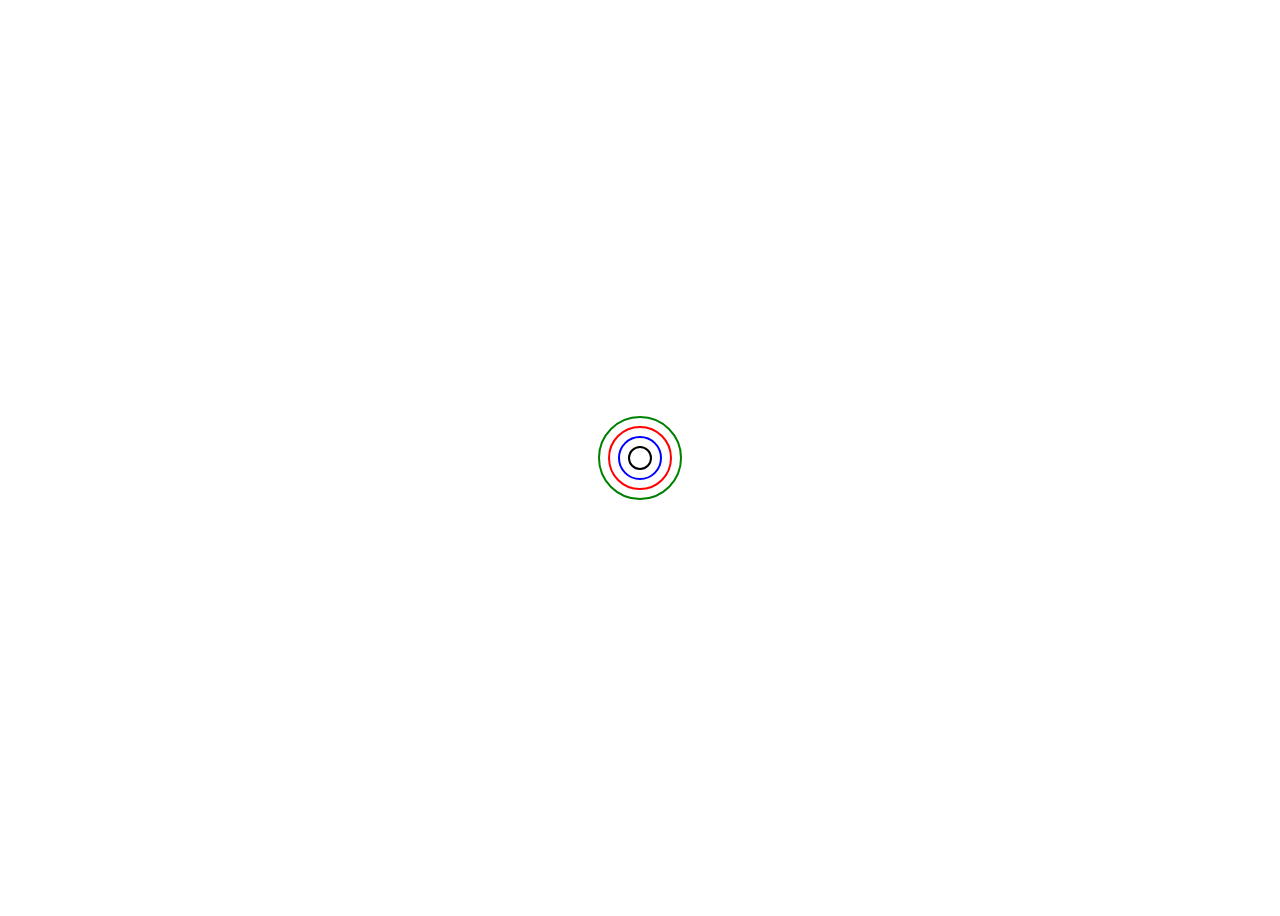
<file: Circle/index.html>
<!DOCTYPE html>
<html lang="en">
<head>
    <meta charset="UTF-8">
    <meta name="viewport" content="width=device-width, initial-scale=1.0">
    <title>Document</title>
    <link rel="stylesheet" href="style.css" />
</head>
<body>
    <div class="wrapper place_center_grid">
        <span class="outer_circle place_center_grid">
          <span class="inner_circle"></span>
        </span>
        <span class="circle_absolute"></span>
      </div>
</body>
</html>
</file>
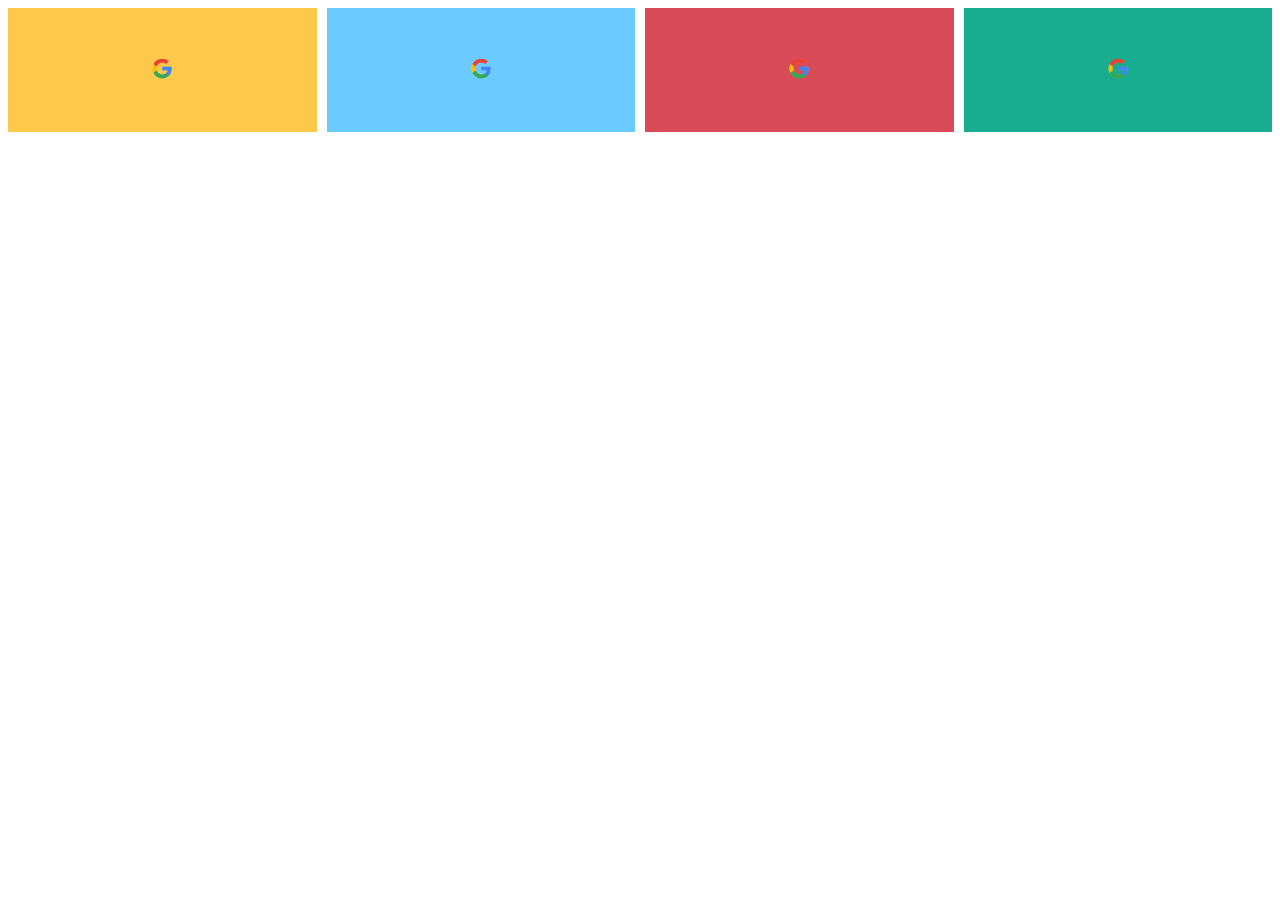
<file: Equal Width Columns/index.html>
<!DOCTYPE html>
<html lang="en">
<head>
    <meta charset="UTF-8">
    <meta name="viewport" content="width=device-width, initial-scale=1.0">
    <title>Document</title>
    <link rel="stylesheet" href="style.css" />
</head>
<body>
    <div class="wrapper">
        <div class="my_container">
            <div class="my_col yellow_bg">
                <img src="google_img.png" class="center_img" />
            </div>
            <div class="my_col skyBlue_bg">
                <img src="google_img.png" class="center_img"  />
            </div>
            <div class="my_col red_bg">
                <img src="google_img.png" class="center_img"  />
            </div>
            <div class="my_col green_bg">
                <img src="google_img.png" class="center_img"  />
            </div>
        </div>
    </div>
    
</body>
</html>
</file>
<file: Circle/style.css>
.wrapper {
    height: 100vh;
    position: relative;
  }
  .inner_circle {
    width: 60px;
    height: 60px;
    border-radius: 50%;
    border: 2px solid red;
  }
  .outer_circle {
    height: 80px;
    aspect-ratio: 1/1;
    border: 2px solid green;
    border-radius: 50%;
  }
  .place_center_grid{
    display: grid;
    place-items: center;
  }
  .circle_absolute {
    position: absolute;
    width: 40px;
    height: 40px;
    border: 2px solid blue;
    border-radius: 50%;
  }
  .wrapper:before {
    content: '';
    position: absolute;
    width: 20px;
    height: 20px;
    border: 2px solid black;
    border-radius: 50%;
  }
</file>
<file: Equal Width Columns/style.css>
.my_container {
    display: grid;
    grid-auto-flow: column;
    grid-auto-columns: 1fr;
    gap: 10px;
}
.center_img {
    height: 40px;
}
.my_col {
    text-align: center;
    padding-block: 40px;
}
.yellow_bg {
    background-color: #fec84a;
}
.skyBlue_bg {
    background-color: #6bcaff;
}
.red_bg {
    background-color: #da4b58;
}
.green_bg {
    background-color: #18ad8f;
}
</file>
